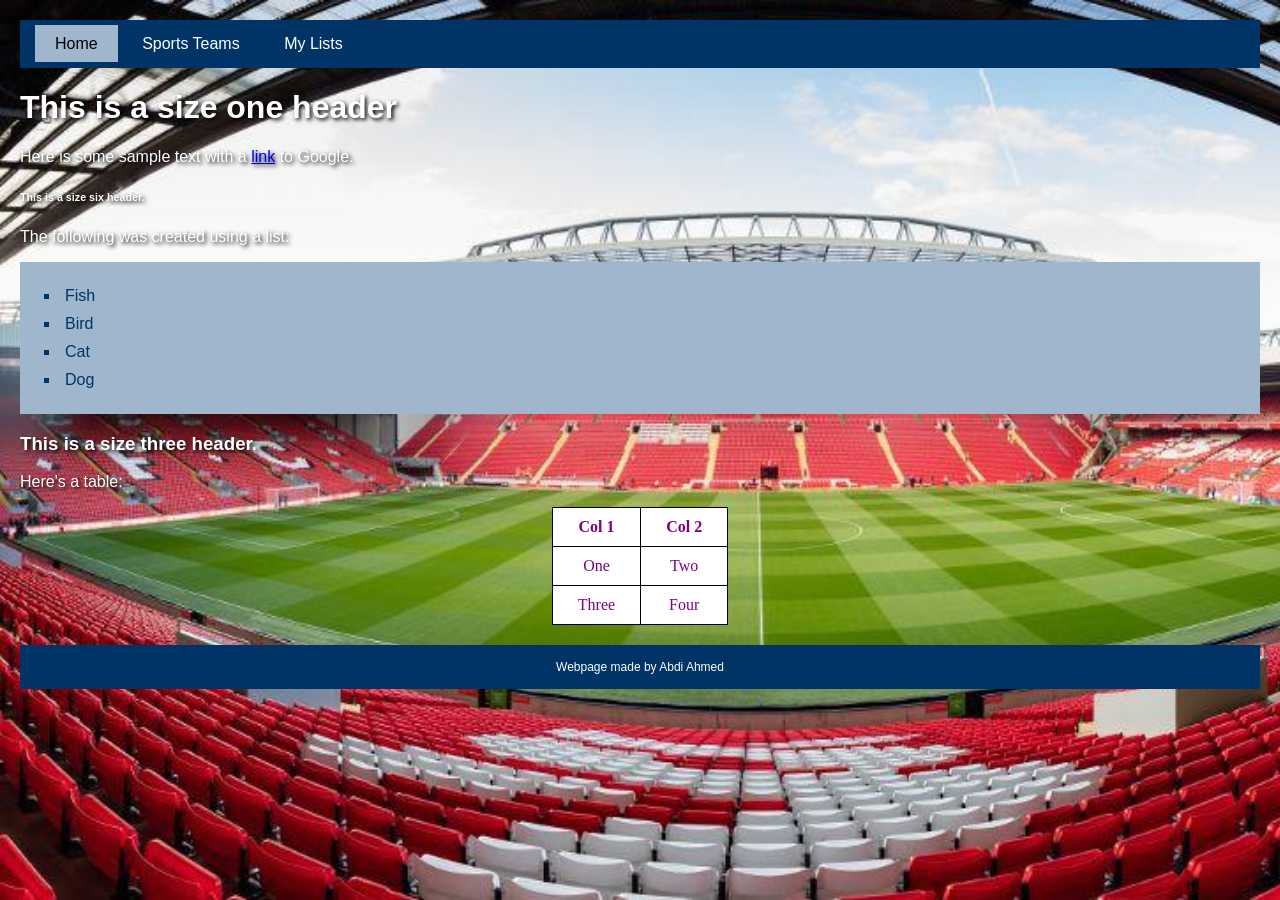
<file: Version 3/user2/index.html>
<!DOCTYPE html>
<html lang="en">
<!--Version 3.0
    Name: Abdi Ahmed
    Date Completed: 11/24/2026
-->

<head>

    <title>My Website - Home</title>

    <!-- Meta -->
    <meta charset="utf-8">
    <meta http-equiv="X-UA-Compatible" content="IE=edge">
    <meta name="viewport" content="width=device-width, initial-scale=1, shrink-to-fit=no">
    <meta name="description" content="SHS WebDev Version 3.0">

    <!-- External CSS -->
    <link rel="stylesheet" href="CSS/style.css">

    <!-- Favicon -->
    <link rel="icon" type="image/x-icon" href="favicon.ico">

    <style>
        h1, h3, h6 {
            color: white;
            text-shadow: 2px 2px 4px black;
        }

        table, th, td {
            color: purple;
            border: 1px solid black;
            background-color: white;
            padding: 10px 25px;
        }

        footer {
            font-size: 12px;
            text-align: center;
            color: white;
            background-color: #003366;
            padding: 15px;
            margin-top: 20px;
        }
    </style>

</head>

<body>

    <!-- Navigation Bar -->
    <nav>
        <a href="index.html" class="active">Home</a>
        <a href="music.html">Sports Teams</a>
        <a href="list.html">My Lists</a>
    </nav>

    <main>

        <h1>This is a size one header</h1>

        <p>Here is some sample text with a
            <a href="https://www.google.com">link</a>
            to Google.
        </p>

        <h6>This is a size six header.</h6>

        <p>The following was created using a list:</p>

        <ul>
            <li>Fish</li>
            <li>Bird</li>
            <li>Cat</li>
            <li>Dog</li>
        </ul>

        <h3>This is a size three header.</h3>

        <p>Here's a table:</p>

        <table>
            <tr>
                <th>Col 1</th>
                <th>Col 2</th>
            </tr>
            <tr>
                <td>One</td>
                <td>Two</td>
            </tr>
            <tr>
                <td>Three</td>
                <td>Four</td>
            </tr>
        </table>

    </main>

    <!-- Footer -->
    <footer>
        Webpage made by Abdi Ahmed
    </footer>

</body>
</html>
</file>
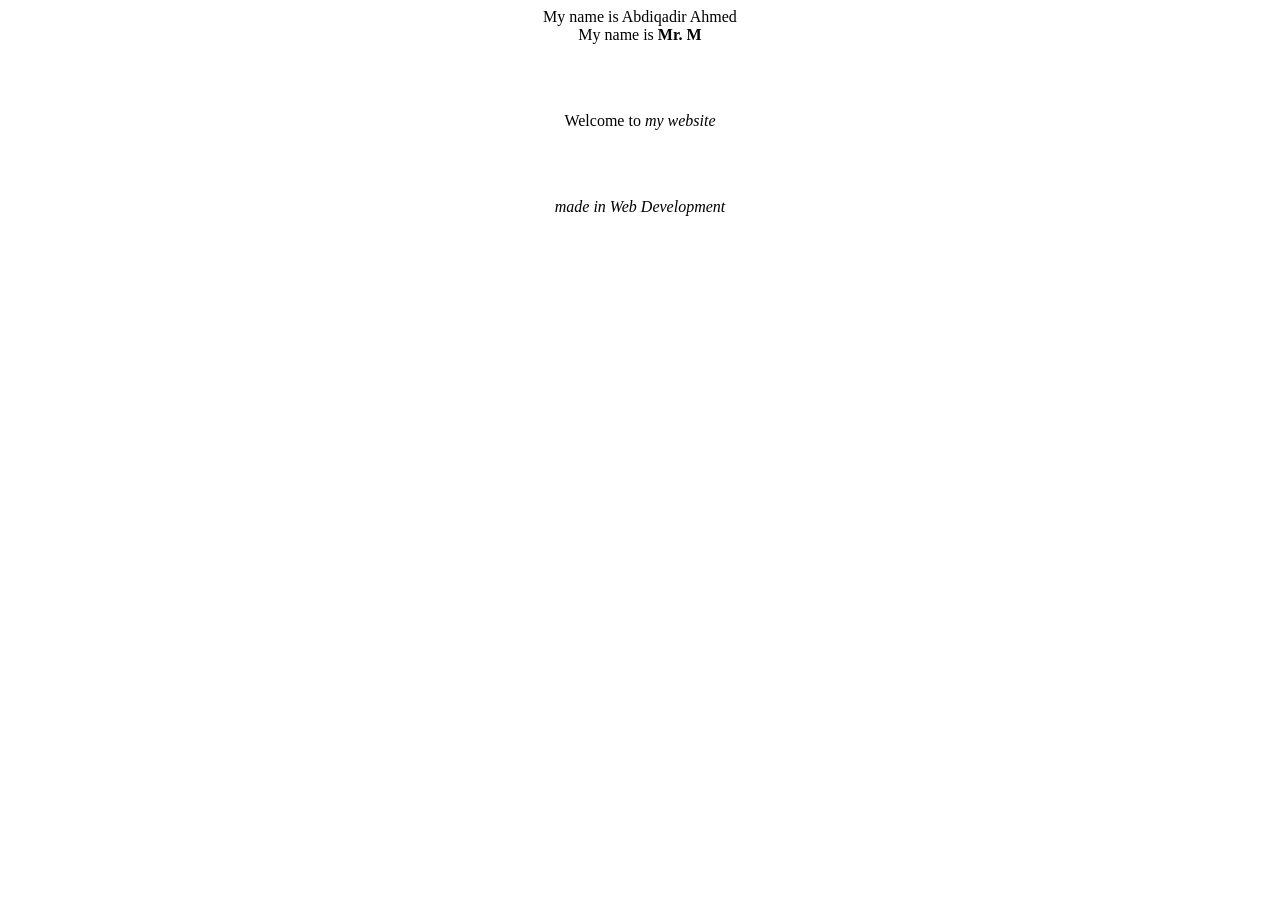
<file: Version 1/webDevUser2.html>
<!DOCTYPE html>
<html lang="en">
<!--Version 1.0
   Name: Abdiqadir Ahmed
   Date Completed: 11/12/2026
-->
<head>
    <title>Web Development User #00</title>
</head>

<body>
    <center>My name is Abdiqadir Ahmed</center>
    <center>My name is <strong>Mr. M</strong></center><br>
    <p>
    <br>
    <center>Welcome to <em>my website</em></center><br>
    <p>
    <br>
    <center><i>made in Web Development</i></center>
</body>
</html>
</file>
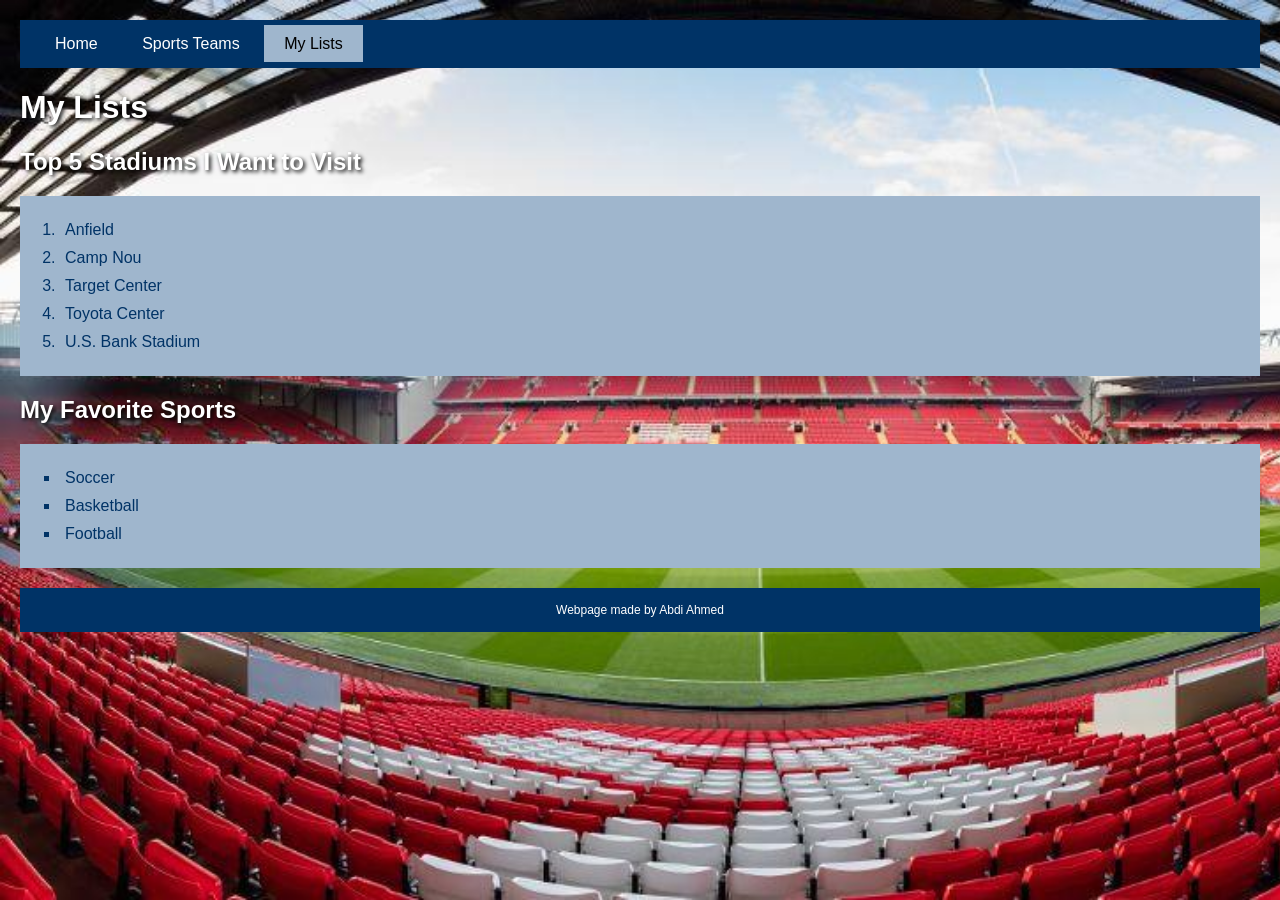
<file: Version 3/user2/list.html>
<!DOCTYPE html>
<html lang="en">
<!--Version 3.0
    Name: Abdi Ahmed
    Date Completed: 11/24/2026
-->

<head>

    <title>My Lists</title>

    <!-- Meta -->
    <meta charset="utf-8">
    <meta http-equiv="X-UA-Compatible" content="IE=edge">
    <meta name="viewport" content="width=device-width, initial-scale=1, shrink-to-fit=no">
    <meta name="description" content="SHS WebDev Version 3.0 - Lists">

    <!-- External CSS -->
    <link rel="stylesheet" href="CSS/style.css">

    <!-- Favicon -->
    <link rel="icon" type="image/x-icon" href="favicon.ico">

    <style>
        footer {
            font-size: 12px;
            text-align: center;
            color: white;
            background-color: #003366;
            padding: 15px;
            margin-top: 20px;
        }
    </style>

</head>

<body>

    <!-- Navigation Bar -->
    <nav>
        <a href="index.html">Home</a>
        <a href="music.html">Sports Teams</a>
        <a href="list.html" class="active">My Lists</a>
    </nav>

    <main>

        <h1>My Lists</h1>

        <h2>Top 5 Stadiums I Want to Visit</h2>

        <!-- Ordered List -->
        <ol>
            <li>Anfield</li>
            <li>Camp Nou</li>
            <li>Target Center</li>
            <li>Toyota Center</li>
            <li>U.S. Bank Stadium</li>
        </ol>

        <h2>My Favorite Sports</h2>

        <!-- Unordered List -->
        <ul>
            <li>Soccer</li>
            <li>Basketball</li>
            <li>Football</li>
        </ul>

    </main>

    <!-- Footer -->
    <footer>
        Webpage made by Abdi Ahmed
    </footer>

</body>

</html>
</file>
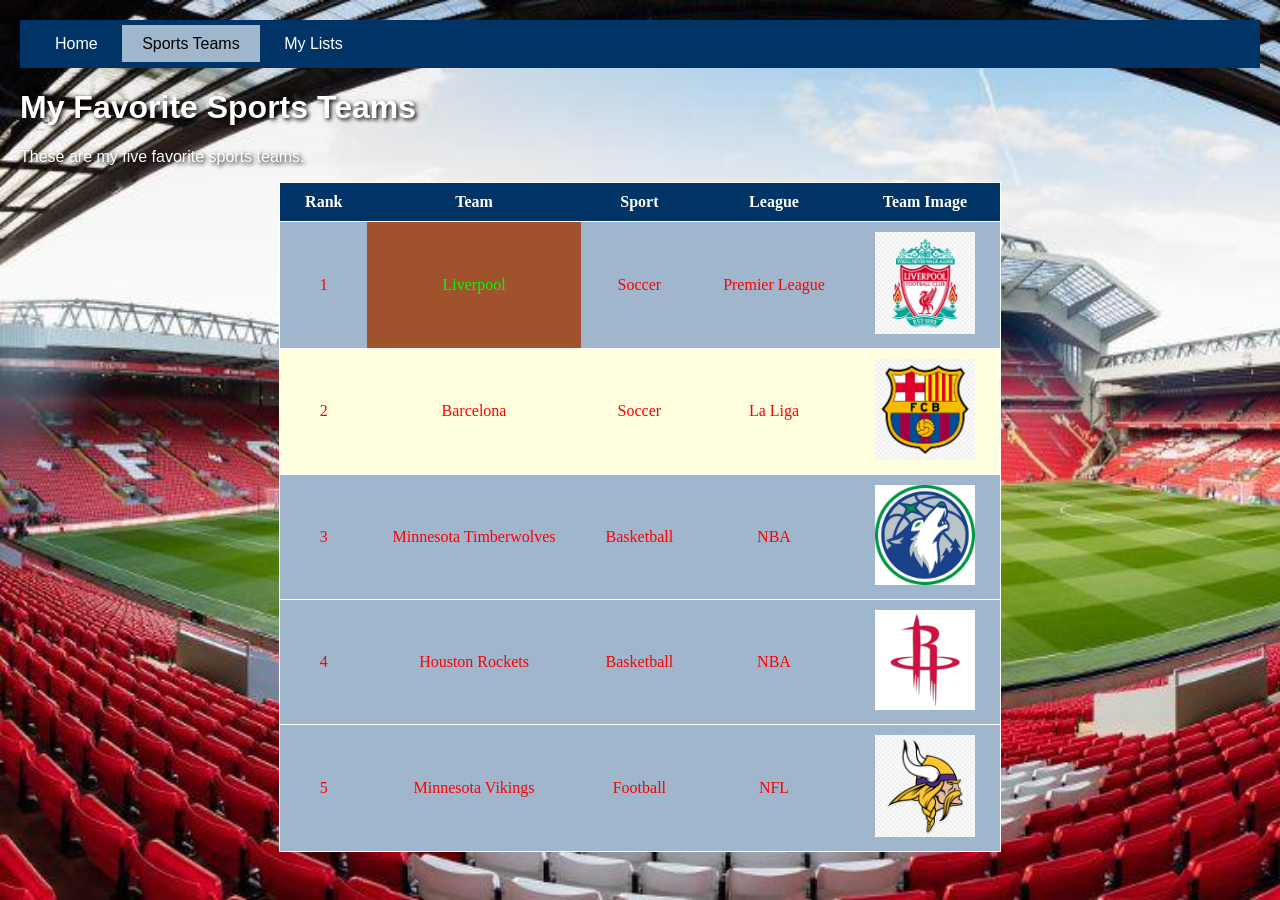
<file: Version 3/user2/music.html>
<!DOCTYPE html>
<html lang="en">
<!--Version 3.0
    Name: Abdi Ahmed
    Date Completed: 11/24/2026
-->

<head>

    <title>My Favorite Sports Teams</title>

    <!-- Meta -->
    <meta charset="utf-8">
    <meta http-equiv="X-UA-Compatible" content="IE=edge">
    <meta name="viewport" content="width=device-width, initial-scale=1, shrink-to-fit=no">
    <meta name="description" content="My favorite sports teams">

    <!-- External CSS -->
    <link rel="stylesheet" href="CSS/style.css">

    <!-- Favicon -->
    <link rel="icon" type="image/x-icon" href="favicon.ico">

    <!-- Internal Styling -->
    <style>
        body {
            font-family: Arial, sans-serif;
            margin: 20px;
        }

        h1, p {
            color: white;
            text-shadow: 2px 2px 4px black;
        }

        nav {
            background-color: #003366;
            padding: 15px;
            margin-bottom: 20px;
        }

        nav a {
            color: white;
            padding: 10px 20px;
            text-decoration: none;
        }

        nav a.active {
            background-color: #9FB6CD;
            color: black;
        }

        #songs {
            border-collapse: collapse;
        }

        #songs th,
        #songs td {
            padding: 10px 25px;
            text-align: center;
        }

        #songs img {
            width: 100px;
            height: auto;
        }

        td {
            color: #FF0000;
        }
    </style>

</head>

<body>

    <!-- Navigation Bar -->
    <nav>
        <a href="index.html">Home</a>
        <a href="music.html" class="active">Sports Teams</a>
        <a href="list.html">My Lists</a>
    </nav>

    <h1>My Favorite Sports Teams</h1>

    <p>These are my five favorite sports teams.</p>

    <table id="songs">

        <tr>
            <th>Rank</th>
            <th>Team</th>
            <th>Sport</th>
            <th>League</th>
            <th>Team Image</th>
        </tr>

        <tr>
            <td>1</td>
            <td style="color:#00FF00; background-color:sienna;">Liverpool</td>
            <td>Soccer</td>
            <td>Premier League</td>
            <td>
                <img src="Liverpool.jpeg" alt="Liverpool logo">
            </td>
        </tr>

        <tr style="background-color: lightyellow;">
            <td>2</td>
            <td>Barcelona</td>
            <td>Soccer</td>
            <td>La Liga</td>
            <td>
                <img src="Barcelona.jpeg" alt="Barcelona logo">
            </td>
        </tr>

        <tr>
            <td>3</td>
            <td>Minnesota Timberwolves</td>
            <td>Basketball</td>
            <td>NBA</td>
            <td>
                <img src="Timberwolves.jpeg" alt="Minnesota Timberwolves logo">
            </td>
        </tr>

        <tr>
            <td>4</td>
            <td>Houston Rockets</td>
            <td>Basketball</td>
            <td>NBA</td>
            <td>
                <img src="Rockets.jpeg" alt="Houston Rockets logo">
            </td>
        </tr>

        <tr>
            <td>5</td>
            <td>Minnesota Vikings</td>
            <td>Football</td>
            <td>NFL</td>
            <td>
                <img src="Vikings.jpeg" alt="Minnesota Vikings logo">
            </td>
        </tr>

    </table>

</body>
</html>
</file>
<file: Version 3/user2/CSS/style.css>
table {
    font-family: "Marker Felt", "Comic Sans MS", fantasy;
    color: #003366;
    margin-left: auto;
    margin-right: auto;
    text-align: left;
    border-collapse: collapse;
    border-spacing: 0px;
}

tr {
    border: 1px solid #ffffff;
    text-align: center;
    background-color: #9FB6CD;
}

th {
    text-align: center;
    color: #ffffff;
    background-color: #003366;
}

body {
    background-image: url("../Anfield.jpeg");
    background-size: cover;
    background-repeat: no-repeat;
    background-attachment: fixed;
    font-family: Arial, sans-serif;
    margin: 20px;
}

h1, h2, p {
    color: white;
    text-shadow: 2px 2px 4px black;
}

ol {
    list-style-type: decimal;
    background-color: #9FB6CD;
    padding: 20px 40px;
    color: #003366;
}

ul {
    list-style-type: square;
    background-color: #9FB6CD;
    padding: 20px 40px;
    color: #003366;
}

li {
    padding: 5px;
}

nav {
    background-color: #003366;
    padding: 15px;
    margin-bottom: 20px;
}

nav a {
    color: white;
    padding: 10px 20px;
    text-decoration: none;
}

nav a.active {
    background-color: #9FB6CD;
    color: black;
}
</file>
